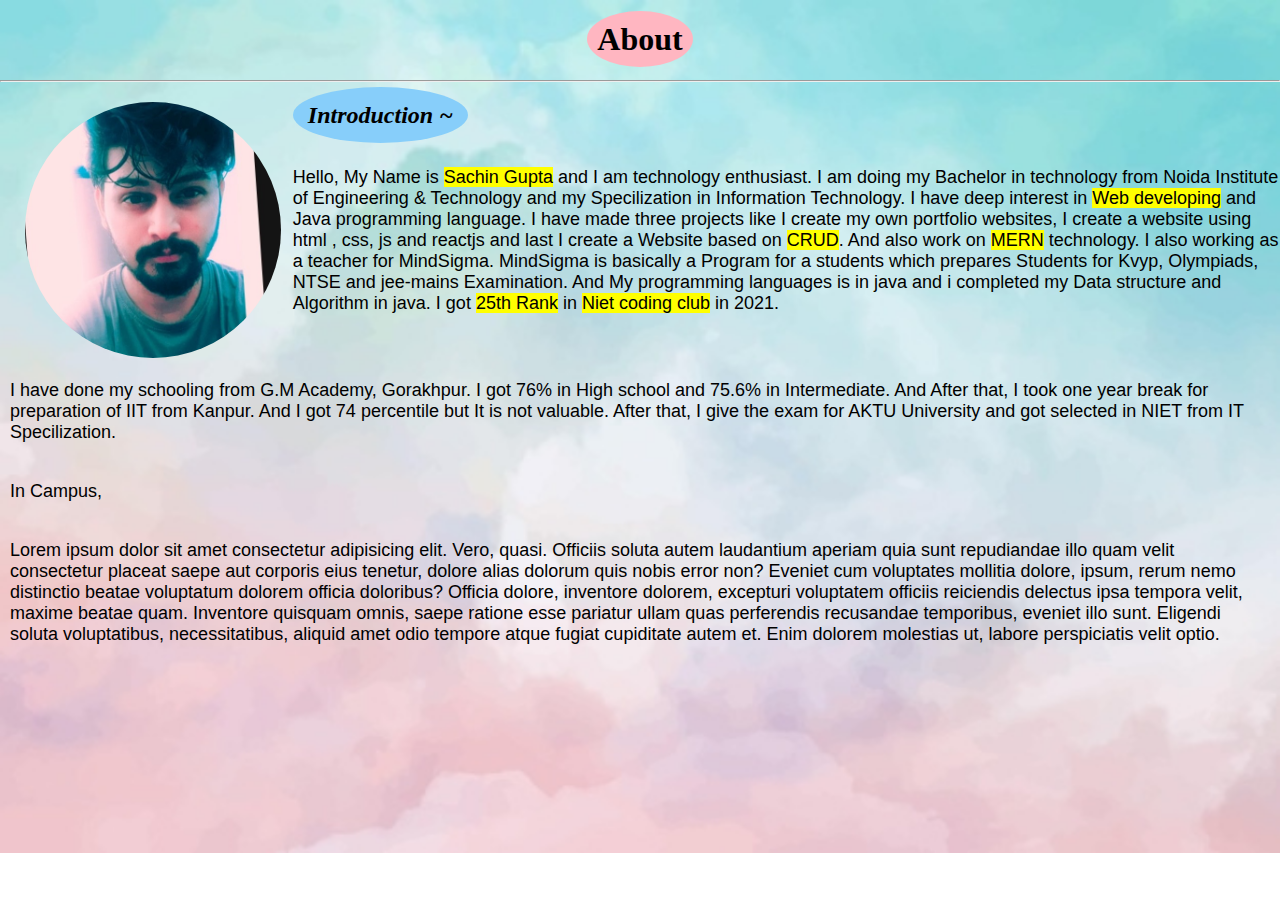
<file: about1.html>
<!DOCTYPE html>
<html lang="en">
<head>
    <meta charset="UTF-8">
    <meta http-equiv="X-UA-Compatible" content="IE=edge">
    <meta name="viewport" content="width=device-width, initial-scale=1.0">
    <title>Shivachin | About</title>
    <style>
        *{
    box-sizing: border-box;
    list-style: none;
}
body{
    margin: 0px;
    background-repeat: no-repeat;
    background-size: cover;
}
h1{
    text-align: center;
  
}
.image{
    float: left;
    border-radius: 50%;
    margin-top: 0%;
    margin-left: 1%;
    padding: 12px;
    /* background-color: lightblue; */
}
.special{
    background-color: lightskyblue;
    padding: 15px;
    color: black;
    border-radius: 50%;
    text-align: center;
    margin-left: autopx;

}
.cleared{
    clear: left;
    padding: 10px;
    font-size: large;
    width: auto;
    font-family: 'Lucida Sans', 'Lucida Sans Regular', 'Lucida Grande', 'Lucida Sans Unicode', Geneva, Verdana, sans-serif;
}
.special1{
    margin-top: 3%;
    /* color:violet; */
    font-size: large;
    /* font-weight: 500; */
    width: auto;
    font-family:'Lucida Sans', 'Lucida Sans Regular', 'Lucida Grande', 'Lucida Sans Unicode', Geneva, Verdana, sans-serif;
}
.mark{
    background-color:lightpink;
    border-radius: 50%;
    padding: 10px;
}
    </style>
</head>
<body style="background-image: url(img.jpeg);">
    <h1><mark class="mark"> About </mark> </h1><hr>
    <img src="gulli.jpeg" alt="Sachin" width="280px" class="image">
    <h2> <i class="special">Introduction ~</i></h2>
    <p class="special1"> <bold>Hello, My Name is <mark>Sachin Gupta</mark>  and I am technology enthusiast. I am doing my Bachelor in technology from Noida Institute of Engineering & Technology and my Specilization in Information Technology. I have deep interest in <mark>Web developing</mark>  and Java programming language. I have made three projects like I create my own portfolio websites, I create a website using html , css, js and reactjs and last I create a Website based on <mark>CRUD</mark>. And also work on <mark>MERN</mark> technology. I also working as a teacher for MindSigma. MindSigma is basically a Program for a students which prepares Students for Kvyp, Olympiads, NTSE and jee-mains Examination. And My programming languages is in java and i completed my Data structure and Algorithm in java. I got <mark>25th Rank</mark>  in <mark>Niet coding club</mark>  in 2021.</bold> </p>
    <p class="cleared">I have done my schooling from G.M Academy, Gorakhpur. I got 76% in High school and 75.6% in Intermediate. And After that, I took one year break for preparation of IIT from Kanpur. And I got 74 percentile but It is not valuable. After that, I give the exam for AKTU University and got selected in NIET from IT Specilization.  </p>
    <p class="cleared">In Campus,</p>
    <p class="cleared">Lorem ipsum dolor sit amet consectetur adipisicing elit. Vero, quasi. Officiis soluta autem laudantium aperiam quia sunt repudiandae illo quam velit consectetur placeat saepe aut corporis eius tenetur, dolore alias dolorum quis nobis error non? Eveniet cum voluptates mollitia dolore, ipsum, rerum nemo distinctio beatae voluptatum dolorem officia doloribus? Officia dolore, inventore dolorem, excepturi voluptatem officiis reiciendis delectus ipsa tempora velit, maxime beatae quam. Inventore quisquam omnis, saepe ratione esse pariatur ullam quas perferendis recusandae temporibus, eveniet illo sunt. Eligendi soluta voluptatibus, necessitatibus, aliquid amet odio tempore atque fugiat cupiditate autem et. Enim dolorem molestias ut, labore perspiciatis velit optio.</p>
</body>
</html>
</file>
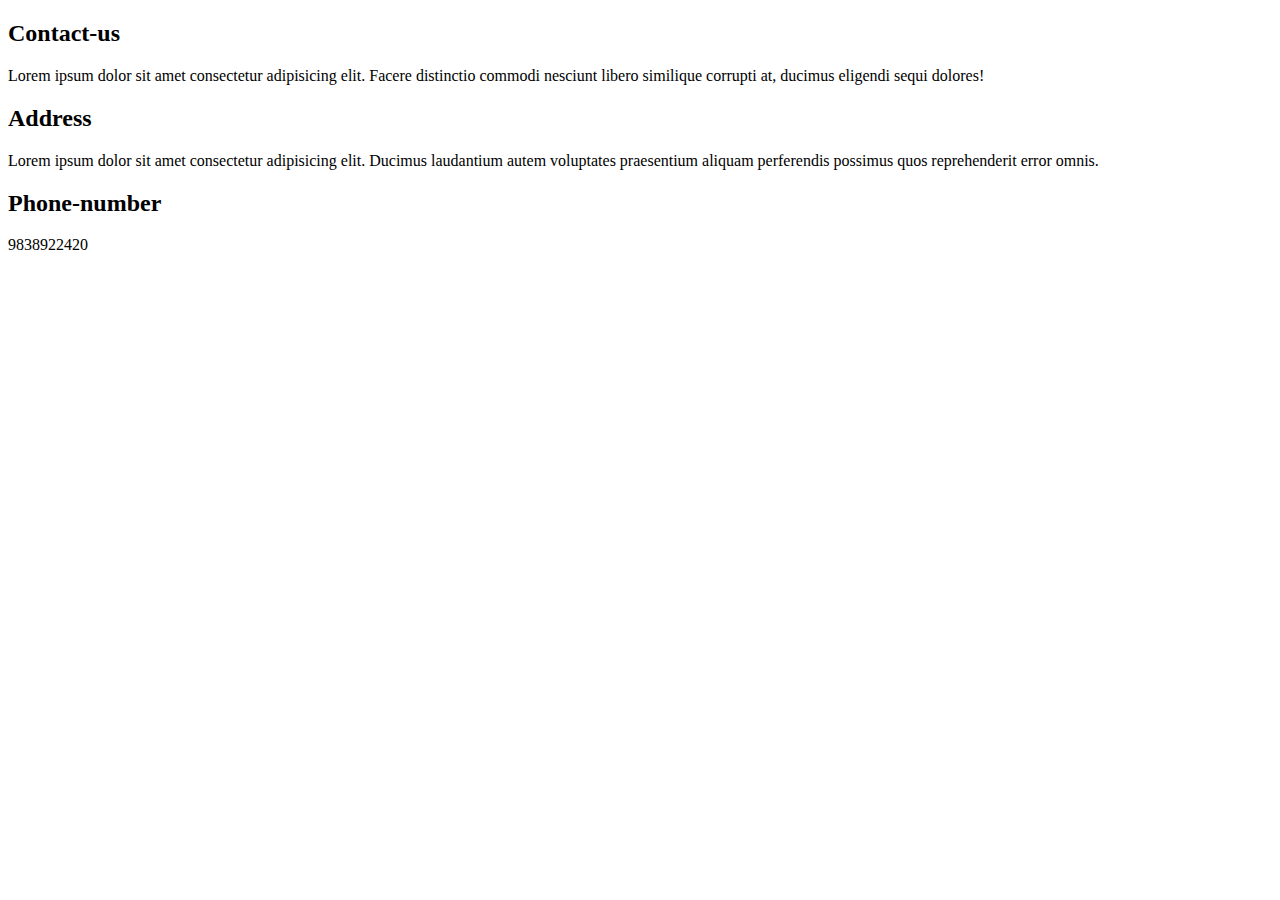
<file: contactus.html>
<!DOCTYPE html>
<html lang="en">
<head>
    <meta charset="UTF-8">
    <meta http-equiv="X-UA-Compatible" content="IE=edge">
    <meta name="viewport" content="width=device-width, initial-scale=1.0">
    <title>Shivachin | Contact</title>
    <style>

    </style>
</head>
<body>
    <section class="contact">
        <div class="content">
            <h2>Contact-us</h2>
            <p>Lorem ipsum dolor sit amet consectetur adipisicing elit. Facere distinctio commodi nesciunt libero similique corrupti at, ducimus eligendi sequi dolores!</p>
        </div>
        <div class="container">
            <div class="contactInfo">
                <div class="box">
                    <div class="icon"></div>
                    <div class="text">
                        <h2>Address</h2>
                        <p>Lorem ipsum dolor sit amet consectetur adipisicing elit. Ducimus laudantium autem voluptates praesentium aliquam perferendis possimus quos reprehenderit error omnis.</p>
                         
                    </div>
                </div>
                <div class="box">
                    <div class="icon"></div>
                    <div class="text">
                        <h2>Phone-number</h2>
                        <p>9838922420</p>
                         
                    </div>
                </div>
            </div>
        </div>
    </section>
</body>
</html>
</file>
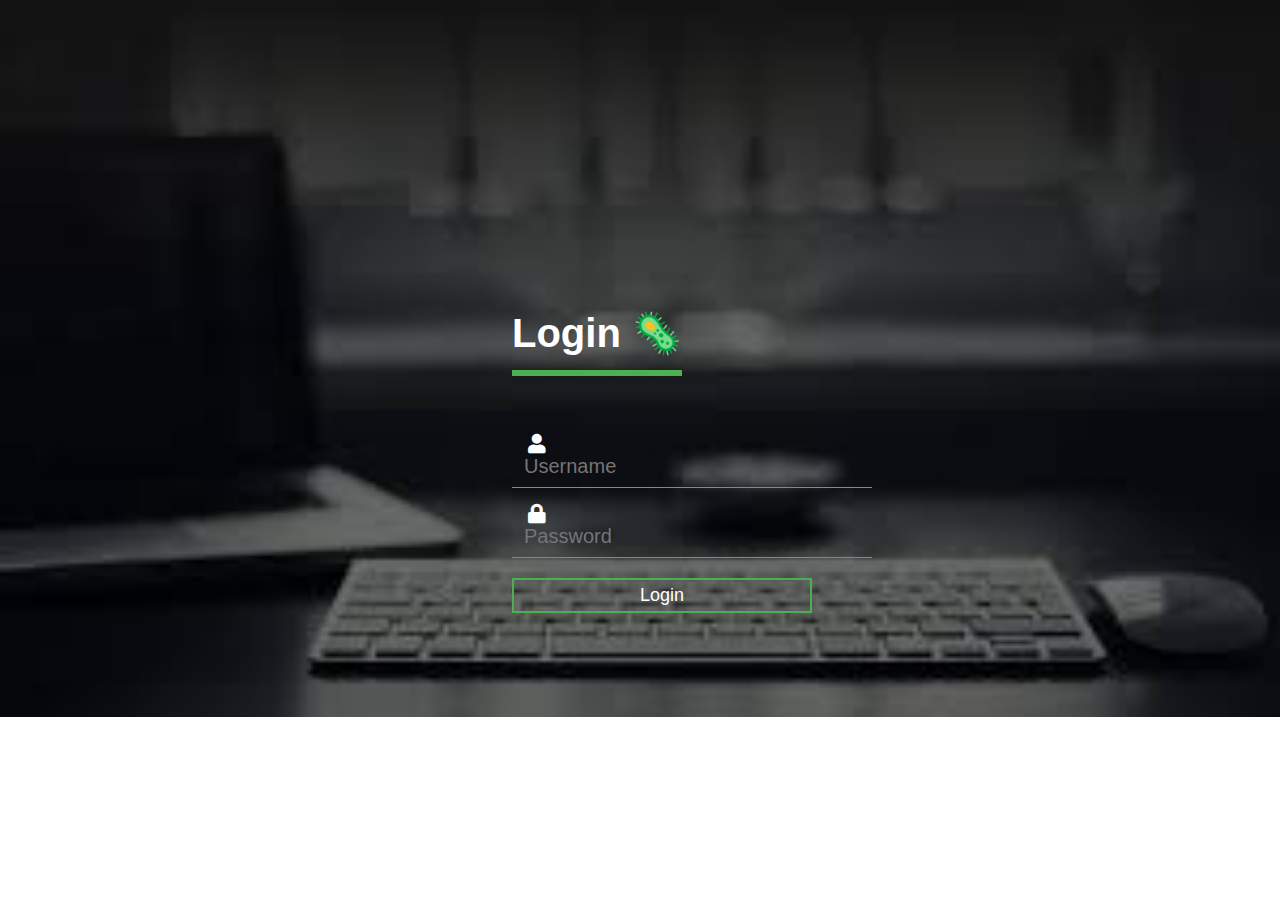
<file: login id.html>
<!DOCTYPE html>
<html lang="en">
<head>
    <meta charset="UTF-8">
    <meta http-equiv="X-UA-Compatible" content="IE=edge">
    <meta name="viewport" content="width=device-width, initial-scale=1.0">
    <title>Login page</title>
</head>
<link rel="stylesheet" href="mystyle1.css">
<body>
    <!-- <h1 style="color: rgb(0, 62, 128);">gulli🦠</h1> -->
    <div class="login-box">
        <h1>Login 🦠</h1>
        <div class="textbox">
            <i class="fas fa-user" aria-hidden="true"></i>
            <input type="text" placeholder="Username" name="" value="" width="10%">
            
        </div>

        <div class="textbox">
            <i class="fas fa-lock" aria-hidden="true" ></i> 
            <input type="password" placeholder="Password" name="" value="">
        </div>

        <input class="btn" type="button" name="" value="Login">

    </div>
    
</body>
</html>
</file>
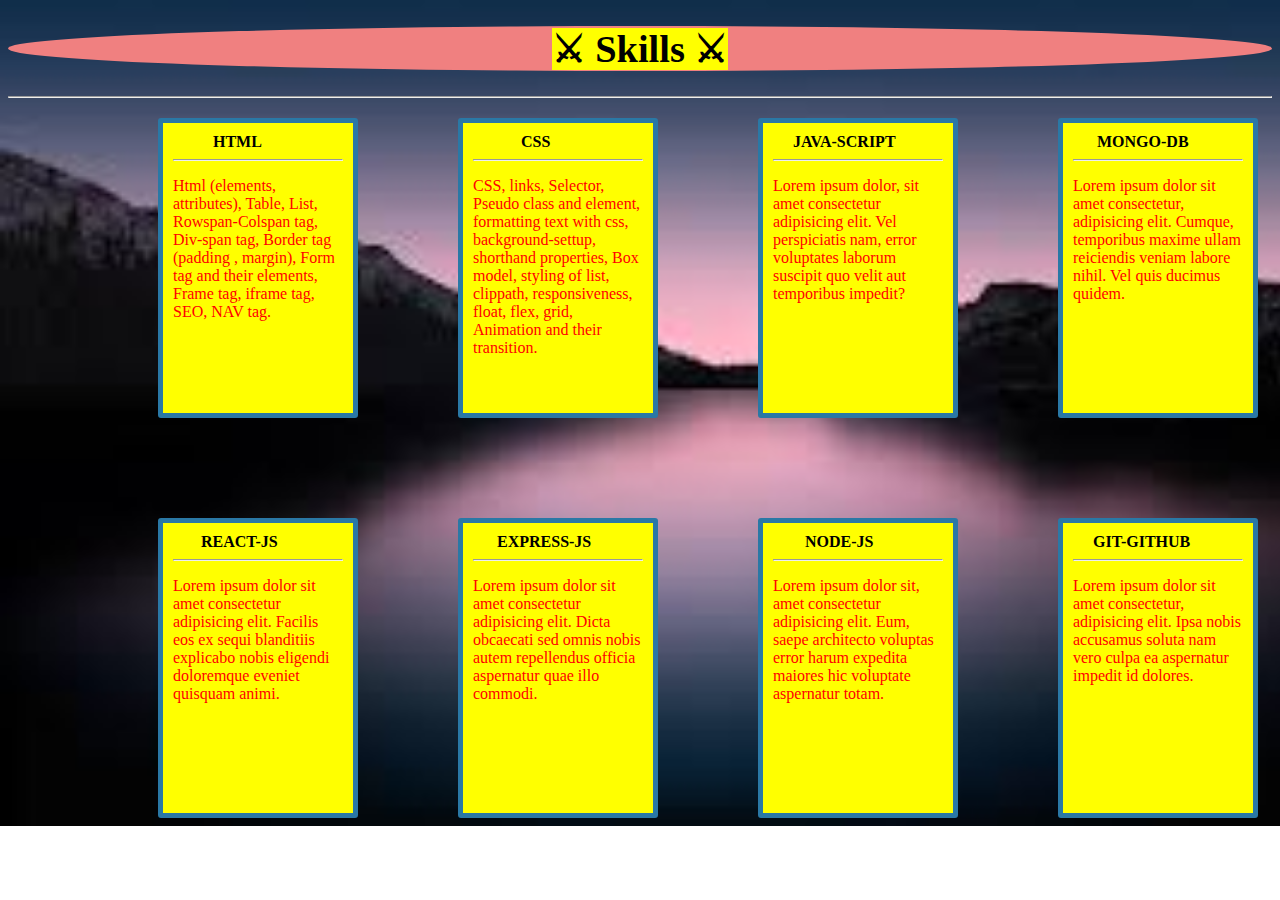
<file: skill.html>
<!DOCTYPE html>
<html lang="en">
<head>
    <meta charset="UTF-8">
    <meta http-equiv="X-UA-Compatible" content="IE=edge">
    <meta name="viewport" content="width=device-width, initial-scale=1.0">
    <title>Shivachin |✎Skills</title>
    <style>
        .container{
            display: grid;
            grid-template-columns: 200px 200px 200px 200px; 
            /* grid-template-columns: repeat(auto-fill, minmax(200px, 2fr)); */
            grid-gap: 100px;
            margin-left: 150px;
            margin-top: 20px;
            /* grid-auto-rows: 300px; */
            grid-auto-rows: minmax(300px, auto);
            grid-auto-columns: minmax(100px, auto);
            /* grid-auto-columns: 50px; */
        }
        .items{
            background-color: white;
            border: 5px rgb(42, 120, 165) solid;
            border-radius: 3px;
            cursor: pointer;
        }
        .header{
            text-align: center;
            /* text-decoration: dashed; */
            font-family: cursive;
            font-size:240%;
            background-color: lightcoral;
            /* color: aqua; */
            border-radius: 60%;
        }
        .mark1{
            color: black;
        }
        .body1{
            background-image: url("skillimg3.jpeg");
            background-repeat: no-repeat;
            background-size: cover;
            /* background-position: ; */
        }
        #items-1{
            padding: 10px;
            background-color: yellow;
            font-family: cursive;
        }
        #items-2{
            padding: 10px;
            background-color: yellow;
            font-family: cursive;
        }
        #items-3{
            padding: 10px;
            background-color: yellow;
            font-family: cursive;
        }
        #items-4{
            padding: 10px;
            background-color: yellow;
            font-family: cursive;
        }
        #items-5{
            padding: 10px;
            background-color: yellow;
            font-family: cursive;
        }
        #items-6{
            padding: 10px;
            background-color: yellow;
            font-family: cursive;
        }
        #items-7{
            padding: 10px;
            background-color: yellow;
            font-family: cursive;
        }
        #items-8{
            padding: 10px;
             background-color: yellow;
            font-family: cursive;
        }
        .content1{
            color: red;
        }

    </style>
</head>
<body class="body1">
    <h1 class="header"><mark class="mark1">⚔︎ Skills ⚔︎</mark> </h1><hr>
    <div class="container">
        <div class="items" id="items-1"> <b>&nbsp;&nbsp;&nbsp;&nbsp;&nbsp;&nbsp;&nbsp;&nbsp;&nbsp;&nbsp;HTML <hr></b> <p class="content1">Html (elements, attributes), Table, List, Rowspan-Colspan tag, Div-span tag, Border tag (padding , margin), Form tag and their elements, Frame tag, iframe tag,  SEO, NAV tag.</p></div>
        <div class="items" id="items-2"><b> &nbsp;&nbsp;&nbsp;&nbsp;&nbsp;&nbsp;&nbsp;&nbsp;&nbsp;&nbsp;&nbsp;&nbsp;CSS <hr></b><p class="content1">CSS, links, Selector, Pseudo class and element, formatting text with css, background-settup, shorthand properties, Box model, styling of list, clippath, responsiveness, float, flex, grid, Animation and their transition.</p></div>
        <div class="items" id="items-3"><B>&nbsp;&nbsp;&nbsp;&nbsp;&nbsp;JAVA-SCRIPT <hr></B> <p class="content1">Lorem ipsum dolor, sit amet consectetur adipisicing elit. Vel perspiciatis nam, error voluptates laborum suscipit quo velit aut temporibus impedit?</p></div>
        <div class="items"id="items-4"><B>&nbsp;&nbsp;&nbsp;&nbsp;&nbsp;&nbsp;MONGO-DB <hr></B> <p class="content1">Lorem ipsum dolor sit amet consectetur, adipisicing elit. Cumque, temporibus maxime ullam reiciendis veniam labore nihil. Vel quis ducimus quidem.</p></div>
        <div class="items"id="items-5"><b> &nbsp;&nbsp;&nbsp;&nbsp;&nbsp;&nbsp;&nbsp;REACT-JS <hr></b> <p class="content1">Lorem ipsum dolor sit amet consectetur adipisicing elit. Facilis eos ex sequi blanditiis explicabo nobis eligendi doloremque eveniet quisquam animi.</p></div>
        <div class="items"id="items-6"><b>&nbsp;&nbsp;&nbsp;&nbsp;&nbsp;&nbsp;EXPRESS-JS <hr></b><p class="content1">Lorem ipsum dolor sit amet consectetur adipisicing elit. Dicta obcaecati sed omnis nobis autem repellendus officia aspernatur quae illo commodi.</p></div>
        <div class="items"id="items-7"><B>&nbsp;&nbsp;&nbsp;&nbsp;&nbsp;&nbsp;&nbsp;&nbsp;NODE-JS <hr></B> <p class="content1">Lorem ipsum dolor sit, amet consectetur adipisicing elit. Eum, saepe architecto voluptas error harum expedita maiores hic voluptate aspernatur totam.</p></div>
        <div class="items"id="items-8"><B>&nbsp;&nbsp;&nbsp;&nbsp;&nbsp;GIT-GITHUB <hr></B><p class="content1">Lorem ipsum dolor sit amet consectetur, adipisicing elit. Ipsa nobis accusamus soluta nam vero culpa ea aspernatur impedit id dolores.</p></div>
    </div>
</body>
</html>
</file>
<file: mystyle1.css>
@import "https://cdnjs.cloudflare.com/ajax/libs/font-awesome/5.15.4/css/all.min.css";
body{
    margin: 0;
    padding: 0;
    font-family: sans-serif;
    background: url("login2.jpeg") no-repeat;
    background-size:cover;
}
.login-box{
    width: 300px;
    position: absolute;
    top: 30%;
    left: 40%;
    transform: translate (-50%,-50%);
    color: white;
}
.login-box h1{
    float: left;
    font-size: 40px;
    border-bottom: 6px solid #4caf50;
    margin-bottom: 50px;
    padding: 13px 0;
}
.textbox{
    width: 120%;
    overflow: hidden;
    font-size: 20px;
    padding: 8px 0;
    margin: 8px 0;
    border-bottom: 1px solid #4caf50;

}
.textbox i{
    width: 50px;
    float: left;
    text-align: center;
    /* -ms-text-justify: auto; */

}
.textbox input{
    border: none;
    outline: none;
    background: none;
    color: white;
    font-size: 20px;
    width: 400px;
    float: left;
    margin: 0 10px;

}
.btn{
    width: 100%;
    background: none;
    border: 2px solid #4caf50;
    color: white;
    padding: 5px;
    font-size: 18px;
    cursor: pointer;
    margin: 12px 0;
}
</file>
